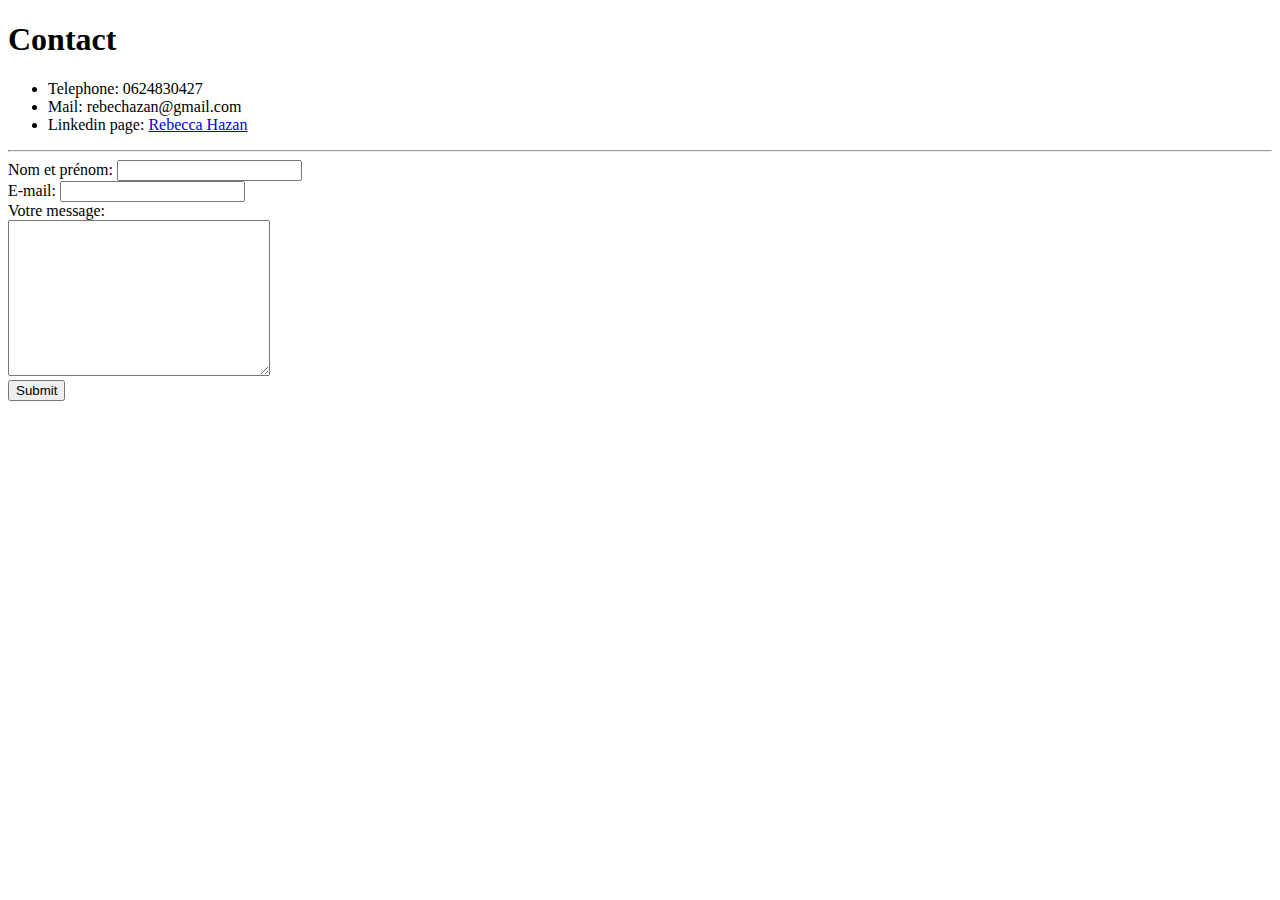
<file: contact.html>
<!DOCTYPE html>

<html lang="en" dir="ltr"><head>
<meta charset="utf-8">
<title></title>

</head>
<body>
<h1>Contact</h1>
<ul>
<li>Telephone: 0624830427</li>
<li>Mail: rebechazan@gmail.com</li>
<li>Linkedin page: <a href="https://www.linkedin.com/in/rebecca-hazan/">Rebecca Hazan</a></li>
</ul>
<hr>
<form class="" action="mailto:rebechazan@gmail.com" method="post">
<label>Nom et prénom: </label>
<input type="text" name="" value=""><br>
<label>E-mail: </label>
<input type="email" name="" value=""><br>
<label>Votre message: </label><br>
<textarea name="name" rows="10" cols="30"></textarea><br>
<input type="submit" name="">
</form>
</body>
</file>
